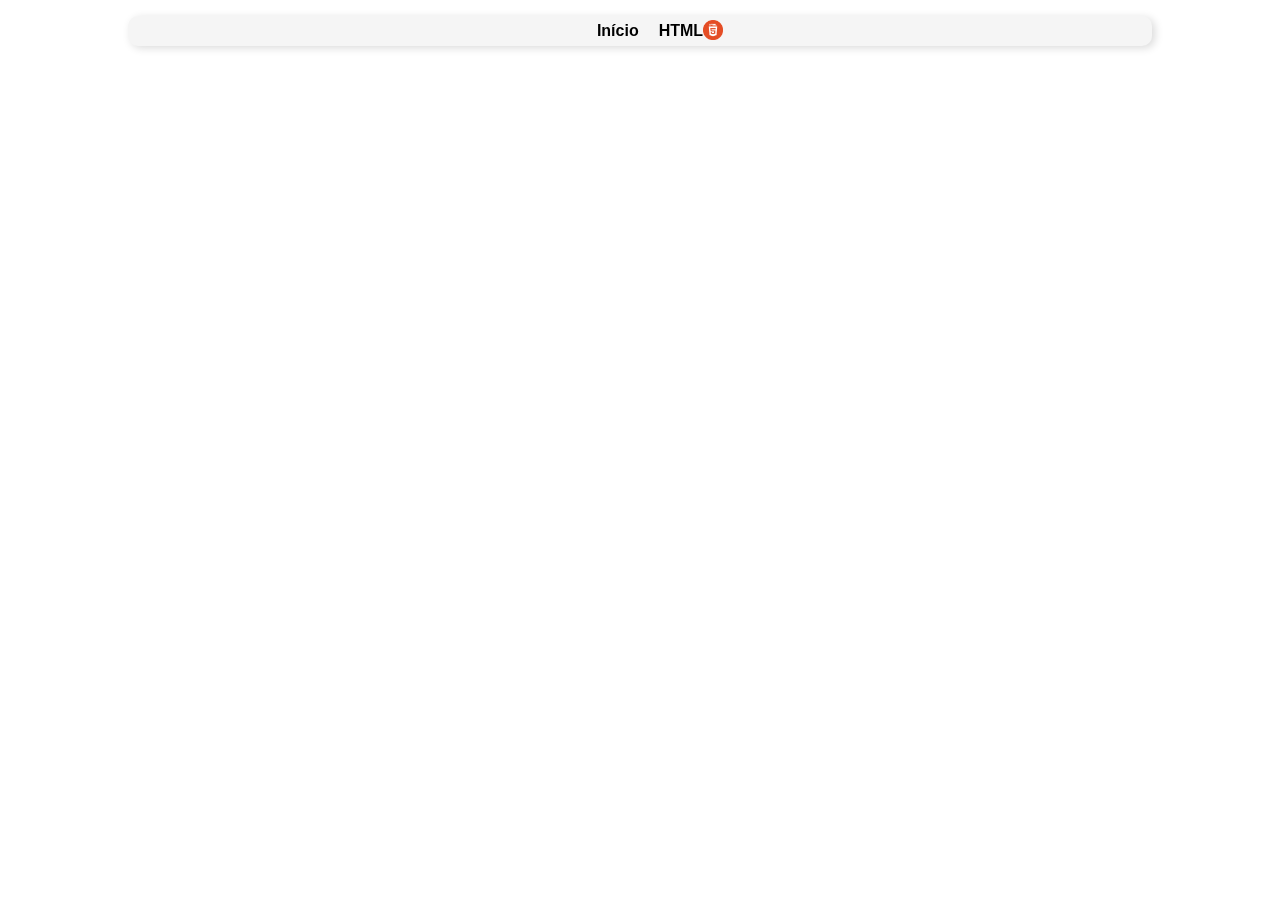
<file: ex.html>
<!DOCTYPE html>
<html lang="en">
<head>
    <meta charset="UTF-8">
    <meta name="viewport" content="width=device-width, initial-scale=1.0">
    <title>Document</title>
    <link rel="stylesheet" href="ex.css">
</head>
<body>   
   
    <nav>
        <ul>   
            <p><a href="index.html">Início</a></p>

            <div class="elementos-nav">
                <p><a href="html.html">HTML</a></p>
                <div class="img-nav">
                    <a href="html.html">
                        <img src="HTML_logo.png" alt="">
                    </a>
                </div>
            </div>
        </ul>
    </nav>


</body>
</html>
</file>
<file: ex.css>
nav{
    width: 80%;
    position: fixed;                         
    height: 30px;
    z-index: 1000; 
    background-color: whitesmoke;
    box-shadow: 3px 2px 8px rgba(0, 0, 0, 0.15);
    left: 50%;
    transform: translate(-50%); 
    margin-top: 8px;
    border-radius: 10px;
}

ul{
    display: flex;
    font-family:"Roboto Condensed", sans-serif;
    font-weight: 600;
    gap: 20px;
    margin: 0%; 
    justify-content: center;
    align-items: center;
    height: 30px;

}
    
    
a{
    text-decoration: none;
    color: black;
}

.elementos-nav{
    display: flex;
    justify-content: center;
    align-items: center;
}

.img-nav{
    height: fit-content;
    width: fit-content;
    margin-top: 2px;
}

.img-nav img{
    height: 20px;
    width: 20px;
    margin: 0;
    padding: 0;
}
</file>
